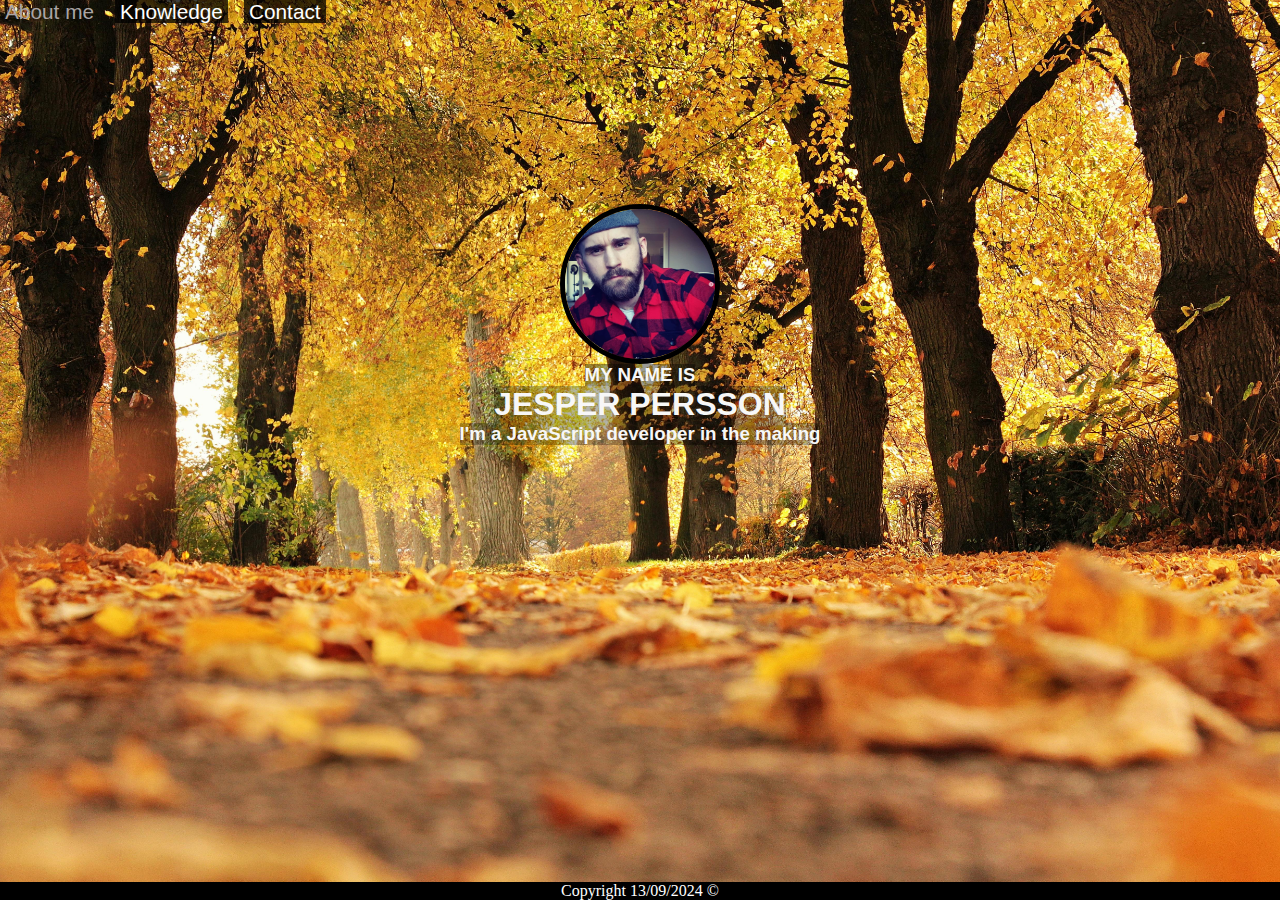
<file: index.html>
<!DOCTYPE html>
<html lang="en">
<head>
    <meta charset="UTF-8">
    <meta name="viewport" content="width=device-width, initial-scale=1.0">
    <link rel="stylesheet" href=css/styles.css>
    <title>Jesper Persson</title>
</head>
<body>
    <img class="background" src="pictures/pexels-pixabay-235721.jpg" alt="">
    <nav>
        <ul class="bottom-nav">
            <li><a class="aboutme" href="html/Aboutme.html">About me</a></li>
            <li><a class="know" href="html/myskills.html"> Knowledge</a></li>
            <li><a class="contact" href="">Contact</a></li>
            <p></p>
        </ul>
    </nav>
    <header class="content">
        <img class="pic-me" src="pictures/Screenshot 2024-09-10 090105.png" alt="ME">
        <h3 class="myname">MY NAME IS</h3>
        <h1 class="name" >JESPER PERSSON</h1>
        <h3 class="upcome">I'm a JavaScript developer in the making</h3>    
    </header>

    <footer class="bottom">
        <p class="copy">Copyright 13/09/2024 &copy;</p>
    </footer>

</body>
</html>
</file>
